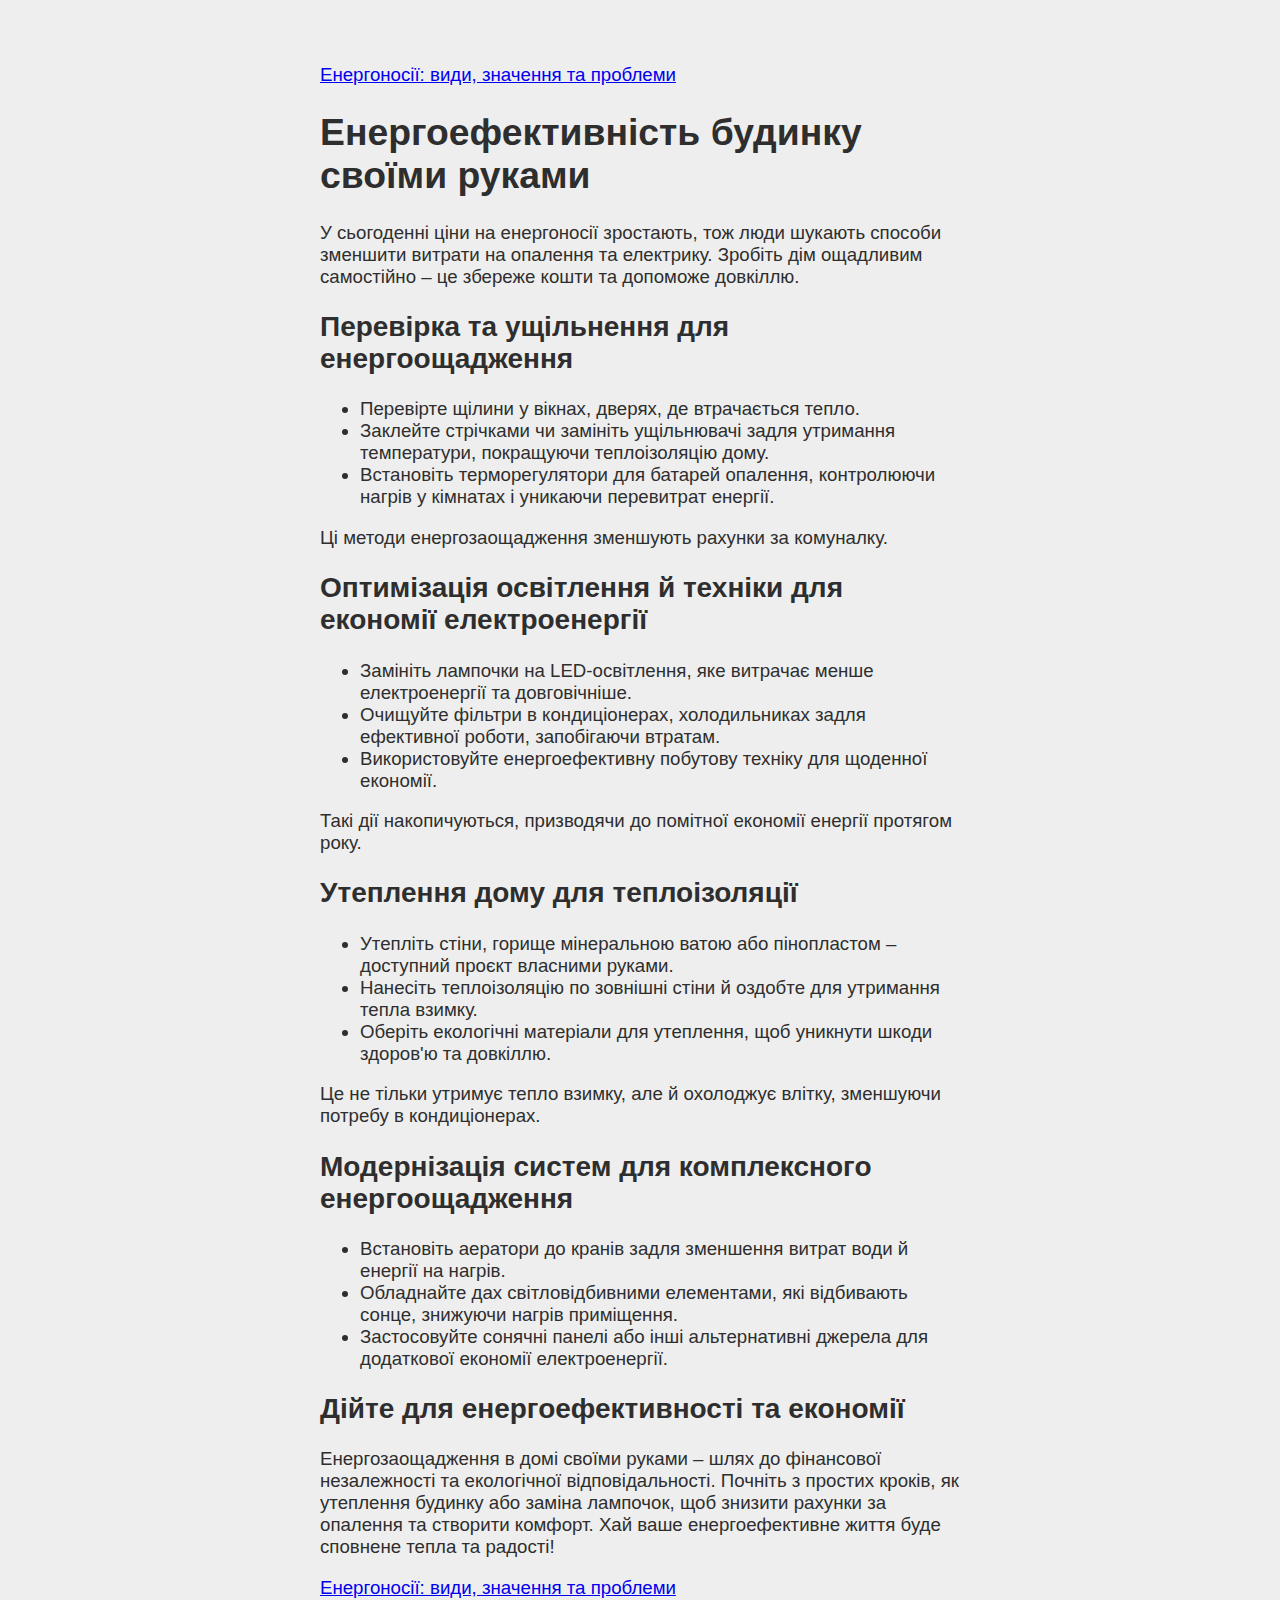
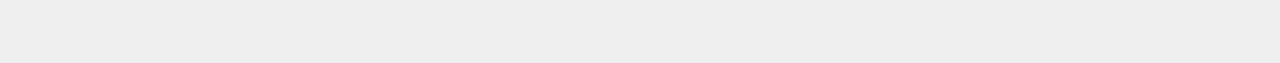
<file: index.html>
<!DOCTYPE html>
<html lang="en">
<head>
    <meta charset="UTF-8">
    <meta name="viewport" content="width=device-width, initial-scale=1.0">
    <meta name="keywords" content="енергоефективність, енергоощадження, утеплення, економія, електроенергія, теплоізоляція, заощадження" />
    <meta name="google-site-verification" content="T-vIFe5isJYY1LmhEUt0Lgw_d7OZQbZdtxTR8NToiIk" />
    <title>Енергоефективність власними руками</title>
    <link rel="stylesheet" href="style.css">
</head>
<body>
    <a href="energy_carriers.html">Енергоносії: види, значення та проблеми</a>

    <h1>Енергоефективність будинку своїми руками</h1>
    <p>У сьогоденні ціни на енергоносії зростають, тож люди шукають способи зменшити витрати на опалення та електрику. Зробіть дім ощадливим самостійно – це збереже кошти та допоможе довкіллю.</p>

    <h2>Перевірка та ущільнення для енергоощадження</h2>
    <ul>
        <li>Перевірте щілини у вікнах, дверях, де втрачається тепло.</li>
        <li>Заклейте стрічками чи замініть ущільнювачі задля утримання температури, покращуючи теплоізоляцію дому.</li>
        <li>Встановіть терморегулятори для батарей опалення, контролюючи нагрів у кімнатах і уникаючи перевитрат енергії.</li>
    </ul>
    <p>Ці методи енергозаощадження зменшують рахунки за комуналку.</p>

    <h2>Оптимізація освітлення й техніки для економії електроенергії</h2>
    <ul>
        <li>Замініть лампочки на LED-освітлення, яке витрачає менше електроенергії та довговічніше.</li>
        <li>Очищуйте фільтри в кондиціонерах, холодильниках задля ефективної роботи, запобігаючи втратам.</li>
        <li>Використовуйте енергоефективну побутову техніку для щоденної економії.</li>
    </ul>
    <p>Такі дії накопичуються, призводячи до помітної економії енергії протягом року.</p>

    <h2>Утеплення дому для теплоізоляції</h2>
    <ul>
        <li>Утепліть стіни, горище мінеральною ватою або пінопластом – доступний проєкт власними руками.</li>
        <li>Нанесіть теплоізоляцію по зовнішні стіни й оздобте для утримання тепла взимку.</li>
        <li>Оберіть екологічні матеріали для утеплення, щоб уникнути шкоди здоров'ю та довкіллю.</li>
    </ul>
    <p>Це не тільки утримує тепло взимку, але й охолоджує влітку, зменшуючи потребу в кондиціонерах.</p>

    <h2>Модернізація систем для комплексного енергоощадження</h2>
    <ul>
        <li>Встановіть аератори до кранів задля зменшення витрат води й енергії на нагрів.</li>
        <li>Обладнайте дах світловідбивними елементами, які відбивають сонце, знижуючи нагрів приміщення.</li>
        <li>Застосовуйте сонячні панелі або інші альтернативні джерела для додаткової економії електроенергії.</li>
    </ul>

    <h2>Дійте для енергоефективності та економії</h2>
    <p>Енергозаощадження в домі своїми руками – шлях до фінансової незалежності та екологічної відповідальності. Почніть з простих кроків, як утеплення будинку або заміна лампочок, щоб знизити рахунки за опалення та створити комфорт. Хай ваше енергоефективне життя буде сповнене тепла та радості!</p>
    
    <a href="energy_carriers.html">Енергоносії: види, значення та проблеми</a>
</body>
</html>
</file>
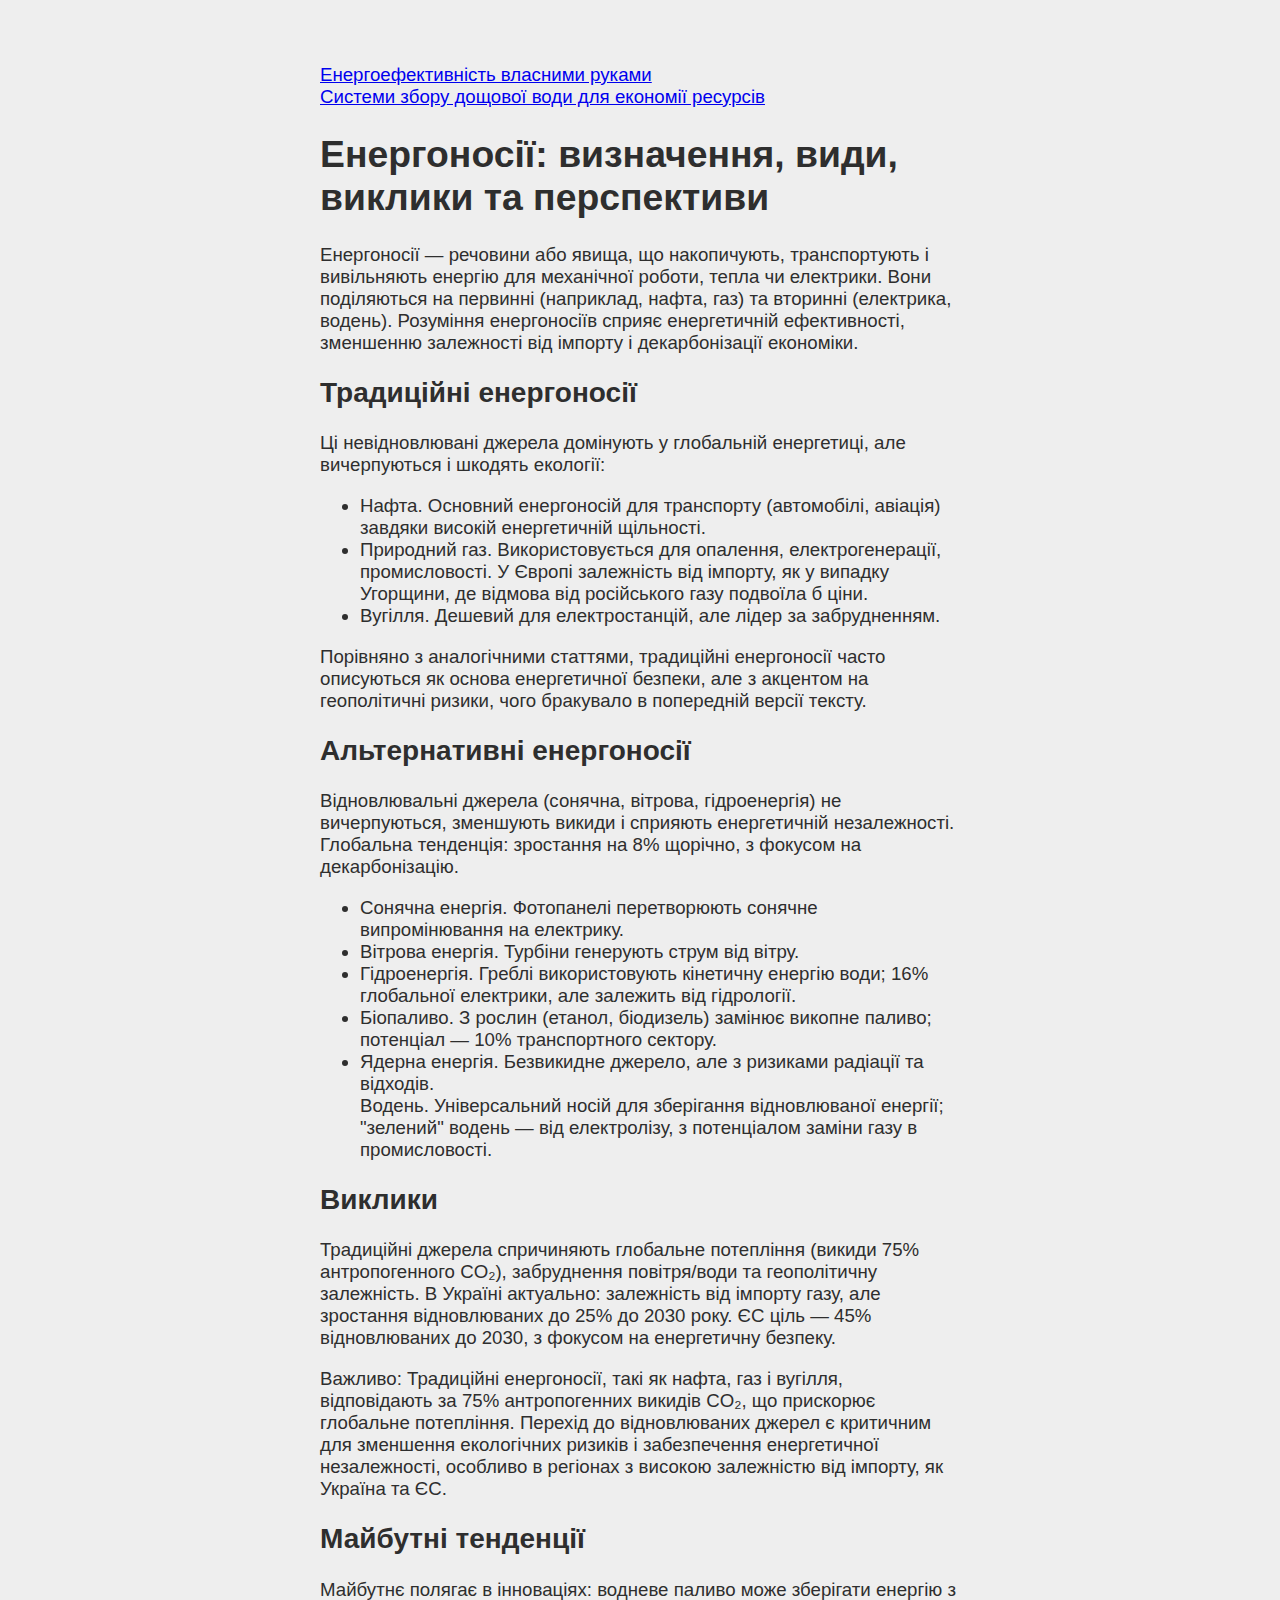
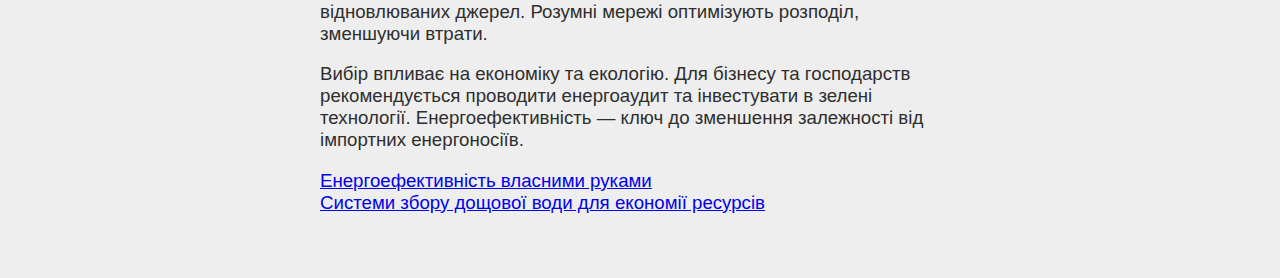
<file: energy_carriers.html>
<!DOCTYPE html>
<html lang="uk">
<head>
    <meta charset="UTF-8">
    <meta name="viewport" content="width=device-width, initial-scale=1.0">
    <meta name="description" content="Енергоносії — основа сучасної економіки: від викопного палива до відновлюваних джерел. Дізнайтесь про їх види, значення для промисловості та домогосподарств, а також проблеми, пов’язані з екологією та енергетичною безпекою. Інновації, як водневе паливо та розумні мережі, формують майбутнє енергетики.">
    <meta name="keywords" content="енергоносії, нафта, газ, вугілля, сонячна, вітрова, гідроенергія, біопаливо, ядерна, водневе, безпека, декарбонізація, ефективність, показники електрики, використання електрики, водяний насос, без електрики">
    <meta name="robots" content="index,follow">
    <title>Енергоносії: види, значення та проблеми</title>
    <link rel="stylesheet" href="style.css">
</head>
<body>
    <a href="index.html">Енергоефективність власними руками</a>
    <br>
    <a href="rainwater_harvesting_systems.html">Системи збору дощової води для економії ресурсів</a>

    <h1>Енергоносії: визначення, види, виклики та перспективи</h1>
    <p>Енергоносії — речовини або явища, що накопичують, транспортують і вивільняють енергію для механічної роботи, тепла чи електрики. Вони поділяються на первинні (наприклад, нафта, газ) та вторинні (електрика, водень). Розуміння енергоносіїв сприяє енергетичній ефективності, зменшенню залежності від імпорту і декарбонізації економіки.</p>

    <h2>Традиційні енергоносії</h2>
    <p>Ці невідновлювані джерела домінують у глобальній енергетиці, але вичерпуються і шкодять екології:</p>
    <ul>
        <li>Нафта. Основний енергоносій для транспорту (автомобілі, авіація) завдяки високій енергетичній щільності.</li>
        <li>Природний газ. Використовується для опалення, електрогенерації, промисловості. У Європі залежність від імпорту, як у випадку Угорщини, де відмова від російського газу подвоїла б ціни.</li>
        <li>Вугілля. Дешевий для електростанцій, але лідер за забрудненням.</li>
    </ul>
    <p>Порівняно з аналогічними статтями, традиційні енергоносії часто описуються як основа енергетичної безпеки, але з акцентом на геополітичні ризики, чого бракувало в попередній версії тексту.</p>

    <h2>Альтернативні енергоносії</h2>
    <p>Відновлювальні джерела (сонячна, вітрова, гідроенергія) не вичерпуються, зменшують викиди і сприяють енергетичній незалежності. Глобальна тенденція: зростання на 8% щорічно, з фокусом на декарбонізацію.</p>
    <ul>
        <li>Сонячна енергія. Фотопанелі перетворюють сонячне випромінювання на електрику.</li>
        <li>Вітрова енергія. Турбіни генерують струм від вітру.</li>
        <li>Гідроенергія. Греблі використовують кінетичну енергію води; 16% глобальної електрики, але залежить від гідрології.</li>
        <li>Біопаливо. З рослин (етанол, біодизель) замінює викопне паливо; потенціал — 10% транспортного сектору.</li>
        <li>Ядерна енергія. Безвикидне джерело, але з ризиками радіації та відходів.</li>
        Водень. Універсальний носій для зберігання відновлюваної енергії; "зелений" водень — від електролізу, з потенціалом заміни газу в промисловості.
    </ul>
    <h2>Виклики</h2>
    <p>Традиційні джерела спричиняють глобальне потепління (викиди 75% антропогенного CO₂), забруднення повітря/води та геополітичну залежність. В Україні актуально: залежність від імпорту газу, але зростання відновлюваних до 25% до 2030 року. ЄС ціль — 45% відновлюваних до 2030, з фокусом на енергетичну безпеку.</p>
    <p>Важливо: Традиційні енергоносії, такі як нафта, газ і вугілля, відповідають за 75% антропогенних викидів CO₂, що прискорює глобальне потепління. Перехід до відновлюваних джерел є критичним для зменшення екологічних ризиків і забезпечення енергетичної незалежності, особливо в регіонах з високою залежністю від імпорту, як Україна та ЄС.</p>
    <h2>Майбутні тенденції</h2>
    <p>Майбутнє полягає в інноваціях: водневе паливо може зберігати енергію з відновлюваних джерел. Розумні мережі оптимізують розподіл, зменшуючи втрати.</p>
    <p>Вибір впливає на економіку та екологію. Для бізнесу та господарств рекомендується проводити енергоаудит та інвестувати в зелені технології. Енергоефективність — ключ до зменшення залежності від імпортних енергоносіїв.</p>

    <a href="index.html">Енергоефективність власними руками</a>
    <br>
    <a href="rainwater_harvesting_systems.html">Системи збору дощової води для економії ресурсів</a>
</body>

<script src="https://analytics.ahrefs.com/analytics.js" data-key="NZoc/vn/6YaqFlD7BMR/Mw" async></script>

<!-- Google tag (gtag.js) -->
<script async src="https://www.googletagmanager.com/gtag/js?id=G-R0FSBXGNWJ"></script>
<script>
  window.dataLayer = window.dataLayer || [];
  function gtag(){dataLayer.push(arguments);}
  gtag('js', new Date());

  gtag('config', 'G-R0FSBXGNWJ');
</script>
</html>
</file>
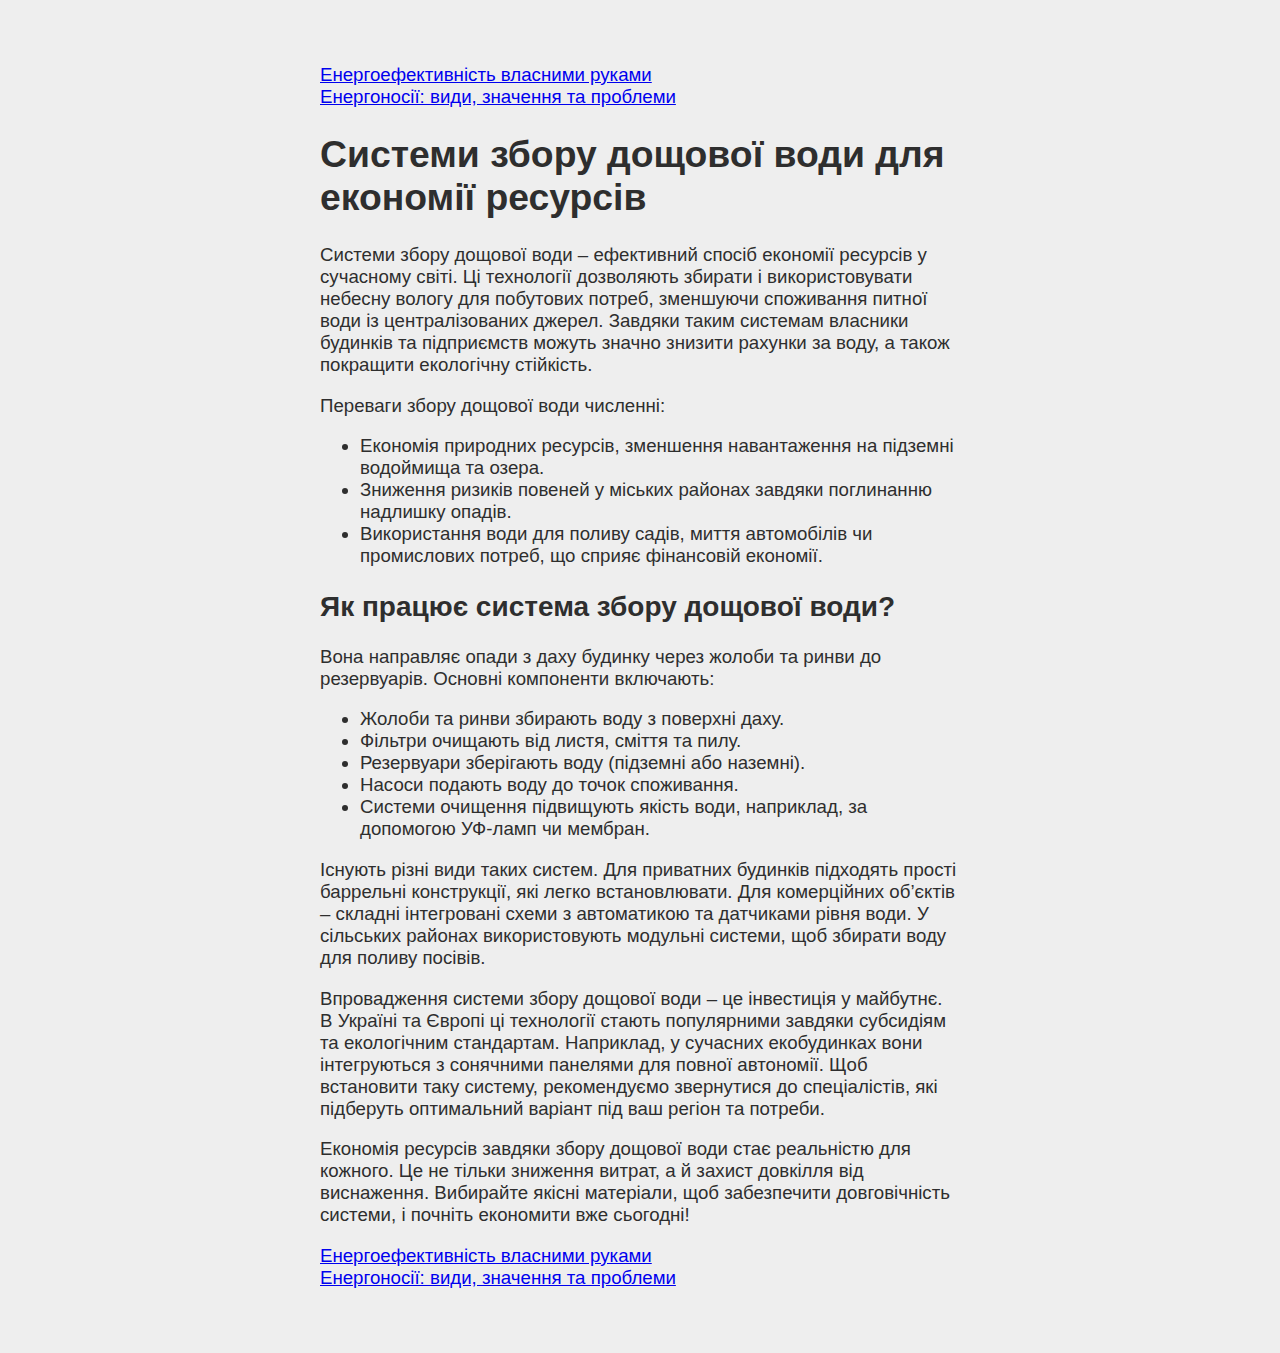
<file: rainwater_harvesting_systems.html>
<!DOCTYPE html>
<html lang="en">
<head>
    <meta charset="UTF-8">
    <meta name="viewport" content="width=device-width, initial-scale=1.0">
    <meta name="keywords" content="системи, збору, дощової, води, економії, ресурсів, переваги, фільтри, резервуари, насоси, очищення, інвестиція, екологічну, стійкість, встановлювати, автономії" />
    <meta name="robots" content="index,follow">
    <title>Системи збору дощової води для економії ресурсів</title>
    <link rel="stylesheet" href="style.css">
</head>
<body>
    <a href="index.html">Енергоефективність власними руками</a>
    <br>
    <a href="energy_carriers.html">Енергоносії: види, значення та проблеми</a>

    <h1>Системи збору дощової води для економії ресурсів</h1>
    <p>Системи збору дощової води – ефективний спосіб економії ресурсів у сучасному світі. Ці технології дозволяють збирати і використовувати небесну вологу для побутових потреб, зменшуючи споживання питної води із централізованих джерел. Завдяки таким системам власники будинків та підприємств можуть значно знизити рахунки за воду, а також покращити екологічну стійкість.</p>

    <p>Переваги збору дощової води численні:</p>
    <ul>
        <li>Економія природних ресурсів, зменшення навантаження на підземні водоймища та озера.</li>
        <li>Зниження ризиків повеней у міських районах завдяки поглинанню надлишку опадів.</li>
        <li>Використання води для поливу садів, миття автомобілів чи промислових потреб, що сприяє фінансовій економії.</li>
    </ul>

    <h2>Як працює система збору дощової води?</h2>
    <p>Вона направляє опади з даху будинку через жолоби та ринви до резервуарів. Основні компоненти включають:</p>
    <ul>
        <li>Жолоби та ринви збирають воду з поверхні даху.</li>
        <li>Фільтри очищають від листя, сміття та пилу.</li>
        <li>Резервуари зберігають воду (підземні або наземні).</li>
        <li>Насоси подають воду до точок споживання.</li>
        <li>Системи очищення підвищують якість води, наприклад, за допомогою УФ-ламп чи мембран.</li>
    </ul>

    <p>Існують різні види таких систем. Для приватних будинків підходять прості баррельні конструкції, які легко встановлювати. Для комерційних об’єктів – складні інтегровані схеми з автоматикою та датчиками рівня води. У сільських районах використовують модульні системи, щоб збирати воду для поливу посівів.</p>
    <p>Впровадження системи збору дощової води – це інвестиція у майбутнє. В Україні та Європі ці технології стають популярними завдяки субсидіям та екологічним стандартам. Наприклад, у сучасних екобудинках вони інтегруються з сонячними панелями для повної автономії. Щоб встановити таку систему, рекомендуємо звернутися до спеціалістів, які підберуть оптимальний варіант під ваш регіон та потреби.</p>
    <p>Економія ресурсів завдяки збору дощової води стає реальністю для кожного. Це не тільки зниження витрат, а й захист довкілля від виснаження. Вибирайте якісні матеріали, щоб забезпечити довговічність системи, і почніть економити вже сьогодні!</p>

    <a href="index.html">Енергоефективність власними руками</a>
    <br>
    <a href="energy_carriers.html">Енергоносії: види, значення та проблеми</a>
</body>
</html>
</file>
<file: style.css>
body {
    font-family: sans-serif;
    font-size: 14pt;
    color: rgb(46, 46, 46);
    background-color: rgb(238, 238, 238);
    margin: 5% 25%;
}
</file>
